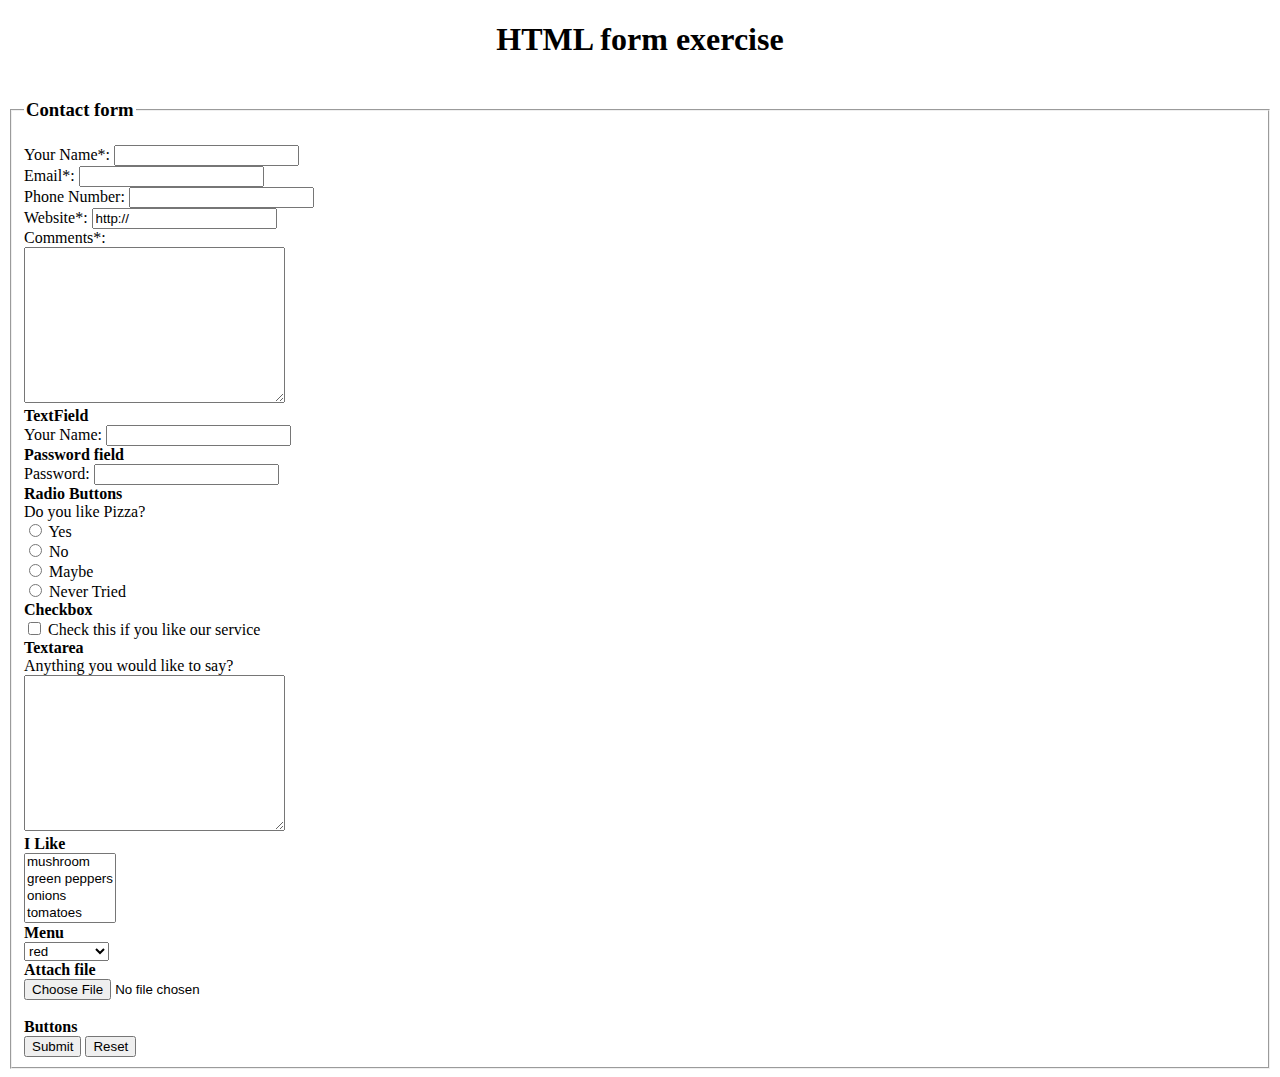
<file: index.html>
<!DOCTYPE html>
<html lang="en">
<head>
	<meta charset="UTF-8">
	<title>Html-excercise</title>
	<meta name="viewport" content="width=device-width, initial-scale=1.0">
	<meta name="description" content="This is html exercise.">
	<meta name="keywords" content="HTML, Exercise">
	<meta name="author" content="Abhishek kanojia">
</head>
<body>

  <h1 align="center"><strong>HTML form exercise</strong></h1>

<form action="register.php">
  <fieldset>
    <legend><h3>Contact form</h3></legend>

    <label>Your Name*: </label><input type="text" name="username" required><br>

    <label>Email*: </label><input type="email" name="email" required><br>

    <label>Phone Number:</label> <input type="text" name="phone" maxlength="10"><br>

    <label>Website*: </label><input type="url" name="website" value="http://" required=""><br>
    <label>Comments*:</label><br>
    <textarea name="comment" cols="30" name="comments" rows="10"></textarea><br>
    <b>TextField</b><br>
    <label>Your Name: </label><input type="password" name="password" required=""><br>

    <b>Password field</b> <br>
    <label>Password: </label><input type="password" name="password" required=""><br>

    <b>Radio Buttons</b>
    <br>

    <label>Do you like Pizza?</label>
    <br>
    <input type="radio" name="test3" value="yes"> Yes
    <br>
    <input type="radio" name="test3" value="no"> No
    <br>
    <input type="radio" name="test3" value="maybe"> Maybe
    <br>
    <input type="radio" name="test3" value="never_tried"> Never Tried

    <br>
    <b>Checkbox</b>
    <br>

    <input type="checkbox" name="vehicle" value="liked"> Check this if you like our service <br>

    <b>Textarea</b>
    <br>

    <label>Anything you would like to say?</label><br>
    <textarea name="" id="" cols="30" name="comment_two" rows="10"></textarea><br>

    <b>I Like</b>
    <br>
    <select name="food" multiple>
      <option value="mushroom">mushroom</option>
      <option value="green peppers">green peppers</option>
      <option value="onions">onions</option>
      <option value="tomatoes">tomatoes</option>
      <option value="olives">olives</option>
    </select><br>

    <b>Menu</b>
    <br>

    <select name="color">
      <option value="red">red</option>
      <option value="green">green</option>
      <option value="blue">blue</option>
      <option value="light-red">light red</option>
      <option value="light-green">light green</option>
    </select><br>

    <b>Attach file</b>
    <br>
    <input type="file" name="upload">
    <br>
    <br>
    <b>Buttons</b><br>
    <input type="submit">
    <input type="reset">
  </fieldset>
</form>
</body>
</html>
</file>
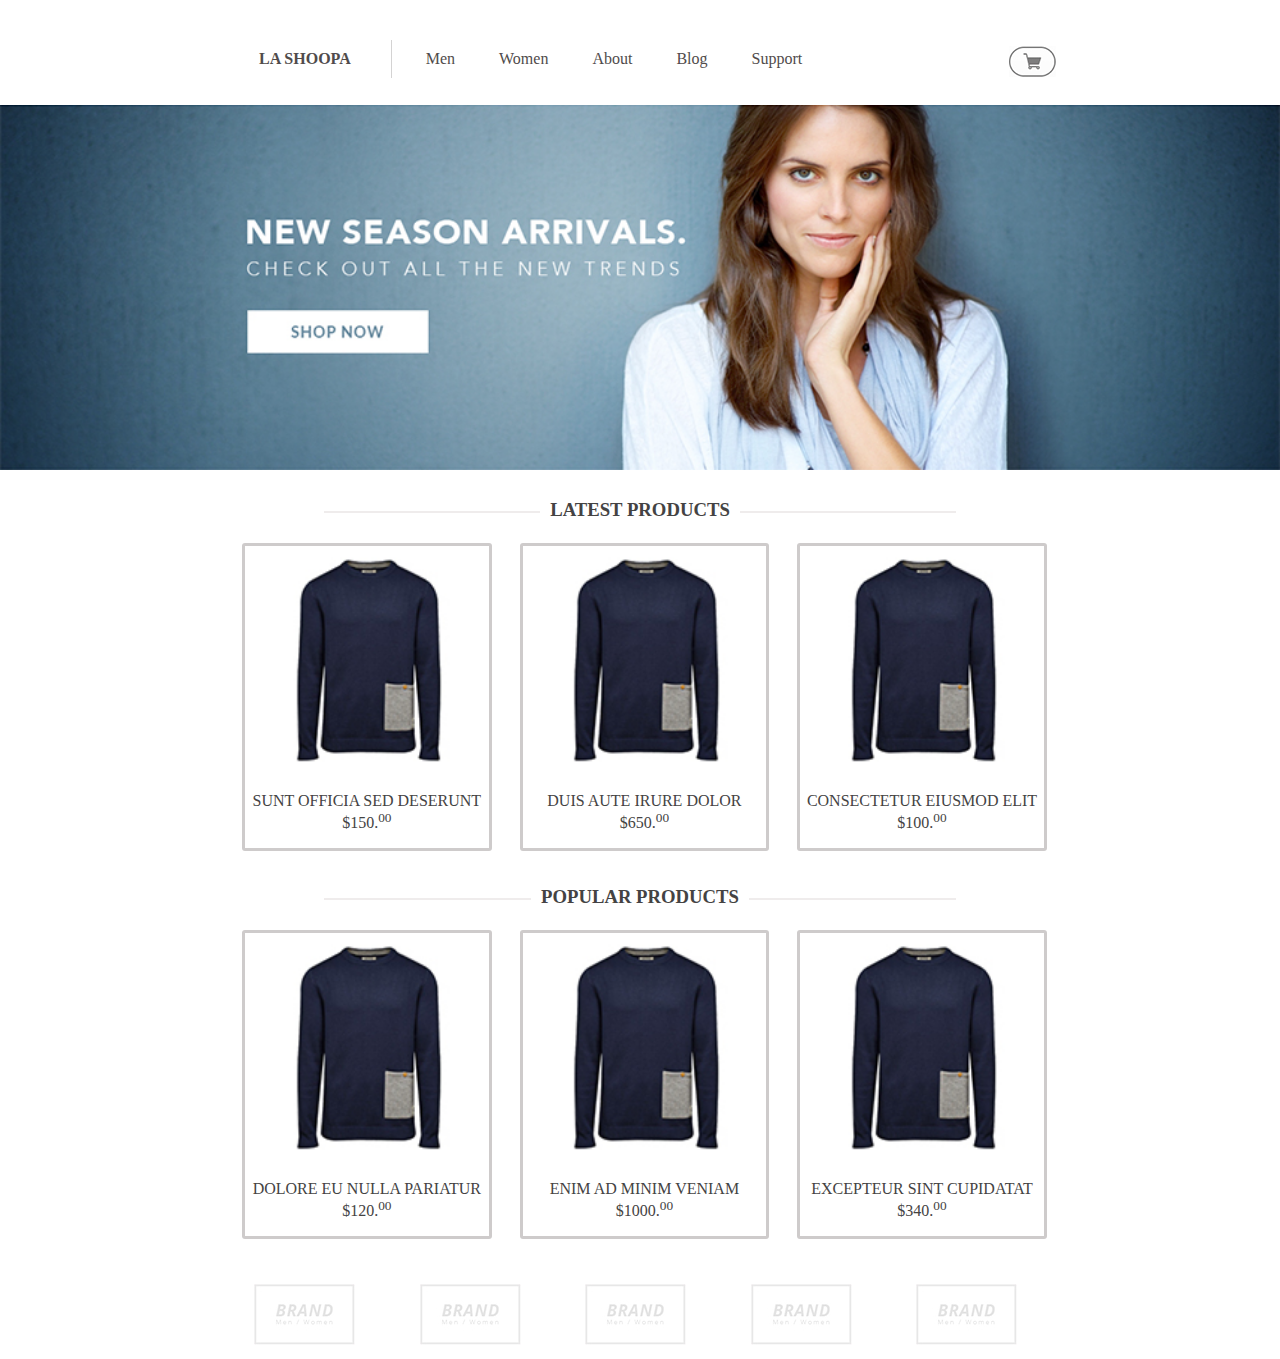
<file: exercise3/index.html>
<!DOCTYPE html>
<html>
  <head>
    <meta charset="utf-8">
    <link rel="stylesheet" href="style.css">
    <title>HTML | exercise 3</title>
  </head>
  <body>
    <div class="page-container">
      <nav class="nav-default">
        <li class="brand"><a class="brand-text" href="/">LA SHOOPA</a></li>
        <li><a href="/men.html">Men</a></li>
        <li><a href="/women.html">Women</a></li>
        <li><a href="/about.html">About</a></li>
        <li><a href="/blog.html">Blog</a></li>
        <li><a href="/support.html">Support</a></li>
        <ul class="pull-right">
          <li><a href="/cart.html"><img class="cart-icon" src="icon-cart.jpg" alt="cart-logo"></a></li>
        </ul>
      </nav>
    </div>

    <img src="header-img.jpg" class="responsive" alt="LaShoopa header image">

    <div class="page-container">
      <h3 class="head"><span>LATEST PRODUCTS</span></h3>
      <div class="container-lg-pad">
        <div class="col-md-4">
          <div class="product-box">
            <img src="product-img.jpg" class="responsive" alt="product-img-1">
            <p class="product-details">
              SUNT OFFICIA SED DESERUNT <br>
              <span class="text-center">$150.<sup>00</sup></span>
            </p>
          </div>
        </div>
        <div class="col-md-4">
          <div class="product-box">
            <img src="product-img.jpg" class="responsive" alt="product-img-1">
            <p class="product-details">
              DUIS AUTE IRURE DOLOR <br>
              <span class="text-center">$650.<sup>00</sup></span>
            </p>
          </div>
        </div>
        <div class="col-md-4">
          <div class="product-box">
            <img src="product-img.jpg" class="responsive" alt="product-img-1">
            <p class="product-details">
              CONSECTETUR EIUSMOD ELIT <br>
              <span class="text-center">$100.<sup>00</sup></span>
            </p>
          </div>
        </div>
      </div>
    </div>

    <div class="page-container">
      <h3 class="head"><span>POPULAR PRODUCTS</span></h3>
      <div class="container-lg-pad">
        <div class="col-md-4">
          <div class="product-box">
            <img src="product-img.jpg" class="responsive" alt="product-img-1">
            <p class="product-details">
              DOLORE EU NULLA PARIATUR <br>
              <span class="text-center">$120.<sup>00</sup></span>
            </p>
          </div>
        </div>
        <div class="col-md-4">
          <div class="product-box">
            <img src="product-img.jpg" class="responsive" alt="product-img-1">
            <p class="product-details">
              ENIM AD MINIM VENIAM <br>
              <span class="text-center">$1000.<sup>00</sup></span>
            </p>
          </div>
        </div>
        <div class="col-md-4">
          <div class="product-box">
            <img src="product-img.jpg" class="responsive" alt="product-img-1">
            <p class="product-details">
              EXCEPTEUR SINT CUPIDATAT <br>
              <span class="text-center">$340.<sup>00</sup></span>
            </p>
          </div>
        </div>
      </div>
    </div>

    <div class="page-container">
      <div class="col-md-1">
        <img src="brand-img.jpg" class="brand-img" alt="brand-image">
      </div>
      <div class="col-md-1">
        <img src="brand-img.jpg" class="brand-img" alt="brand-image">
      </div>
      <div class="col-md-1">
        <img src="brand-img.jpg" class="brand-img" alt="brand-image">
      </div>
      <div class="col-md-1">
        <img src="brand-img.jpg" class="brand-img" alt="brand-image">
      </div>
      <div class="col-md-1">
        <img src="brand-img.jpg" class="brand-img" alt="brand-image">
      </div>
    </div>
  </body>
</html>
</file>
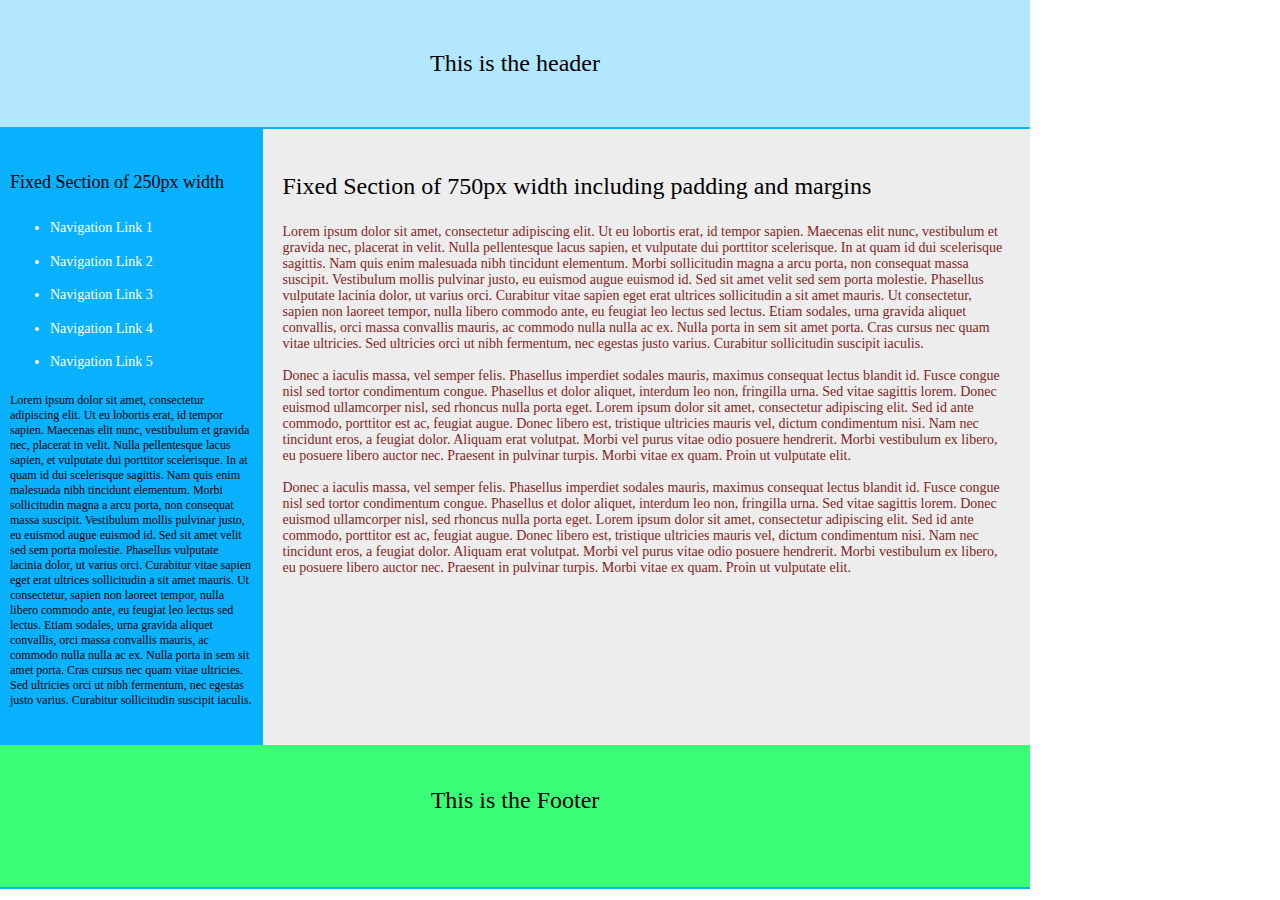
<file: exercise-2.html>
<!DOCTYPE html>
<html lang="en">
<head>
  <meta charset="UTF-8">
  <title>HTML | Exercise 2</title>
  <link rel="stylesheet" href="./css/ex-2.css">
</head>
<body>
  <div class="header text-center tahoma">
    This is the header
  </div>
  
  <div class="flex-container">
    <div class="mid-3">
      <p id="small-section">Fixed Section of 250px width</p>
      <ul>
        <li><a href="#">Navigation Link 1</a></li>
        <li><a href="#">Navigation Link 2</a></li>
        <li><a href="#">Navigation Link 3</a></li>
        <li><a href="#">Navigation Link 4</a></li>
        <li><a href="#">Navigation Link 5</a></li>
      </ul>
      <p class="small-text">
        Lorem ipsum dolor sit amet, consectetur adipiscing elit. Ut eu lobortis erat, id tempor sapien. Maecenas elit nunc, vestibulum et gravida nec, placerat in velit. Nulla pellentesque lacus sapien, et vulputate dui porttitor scelerisque. In at quam id dui scelerisque sagittis. Nam quis enim malesuada nibh tincidunt elementum. Morbi sollicitudin magna a arcu porta, non consequat massa suscipit. Vestibulum mollis pulvinar justo, eu euismod augue euismod id. Sed sit amet velit sed sem porta molestie. Phasellus vulputate lacinia dolor, ut varius orci. Curabitur vitae sapien eget erat ultrices sollicitudin a sit amet mauris. Ut consectetur, sapien non laoreet tempor, nulla libero commodo ante, eu feugiat leo lectus sed lectus. Etiam sodales, urna gravida aliquet convallis, orci massa convallis mauris, ac commodo nulla nulla ac ex. Nulla porta in sem sit amet porta. Cras cursus nec quam vitae ultricies. Sed ultricies orci ut nibh fermentum, nec egestas justo varius. Curabitur sollicitudin suscipit iaculis.
      </p>
    </div>
    <div class="mid-9">
      <p class="mid-section">Fixed Section of 750px width including padding and margins</p>
      <p class="mid-text">
        Lorem ipsum dolor sit amet, consectetur adipiscing elit. Ut eu lobortis erat, id tempor sapien. Maecenas elit nunc, vestibulum et gravida nec, placerat in velit. Nulla pellentesque lacus sapien, et vulputate dui porttitor scelerisque. In at quam id dui scelerisque sagittis. Nam quis enim malesuada nibh tincidunt elementum. Morbi sollicitudin magna a arcu porta, non consequat massa suscipit. Vestibulum mollis pulvinar justo, eu euismod augue euismod id. Sed sit amet velit sed sem porta molestie. Phasellus vulputate lacinia dolor, ut varius orci. Curabitur vitae sapien eget erat ultrices sollicitudin a sit amet mauris. Ut consectetur, sapien non laoreet tempor, nulla libero commodo ante, eu feugiat leo lectus sed lectus. Etiam sodales, urna gravida aliquet convallis, orci massa convallis mauris, ac commodo nulla nulla ac ex. Nulla porta in sem sit amet porta. Cras cursus nec quam vitae ultricies. Sed ultricies orci ut nibh fermentum, nec egestas justo varius. Curabitur sollicitudin suscipit iaculis.
        <br><br>
        Donec a iaculis massa, vel semper felis. Phasellus imperdiet sodales mauris, maximus consequat lectus blandit id. Fusce congue nisl sed tortor condimentum congue. Phasellus et dolor aliquet, interdum leo non, fringilla urna. Sed vitae sagittis lorem. Donec euismod ullamcorper nisl, sed rhoncus nulla porta eget. Lorem ipsum dolor sit amet, consectetur adipiscing elit. Sed id ante commodo, porttitor est ac, feugiat augue. Donec libero est, tristique ultricies mauris vel, dictum condimentum nisi. Nam nec tincidunt eros, a feugiat dolor. Aliquam erat volutpat. Morbi vel purus vitae odio posuere hendrerit. Morbi vestibulum ex libero, eu posuere libero auctor nec. Praesent in pulvinar turpis. Morbi vitae ex quam. Proin ut vulputate elit.
        <br><br>
        Donec a iaculis massa, vel semper felis. Phasellus imperdiet sodales mauris, maximus consequat lectus blandit id. Fusce congue nisl sed tortor condimentum congue. Phasellus et dolor aliquet, interdum leo non, fringilla urna. Sed vitae sagittis lorem. Donec euismod ullamcorper nisl, sed rhoncus nulla porta eget. Lorem ipsum dolor sit amet, consectetur adipiscing elit. Sed id ante commodo, porttitor est ac, feugiat augue. Donec libero est, tristique ultricies mauris vel, dictum condimentum nisi. Nam nec tincidunt eros, a feugiat dolor. Aliquam erat volutpat. Morbi vel purus vitae odio posuere hendrerit. Morbi vestibulum ex libero, eu posuere libero auctor nec. Praesent in pulvinar turpis. Morbi vitae ex quam. Proin ut vulputate elit.
      </p>
    </div>
  </div>
  
 <footer class="footer">
   This is the Footer
 </footer>
</body>
</html>
</file>
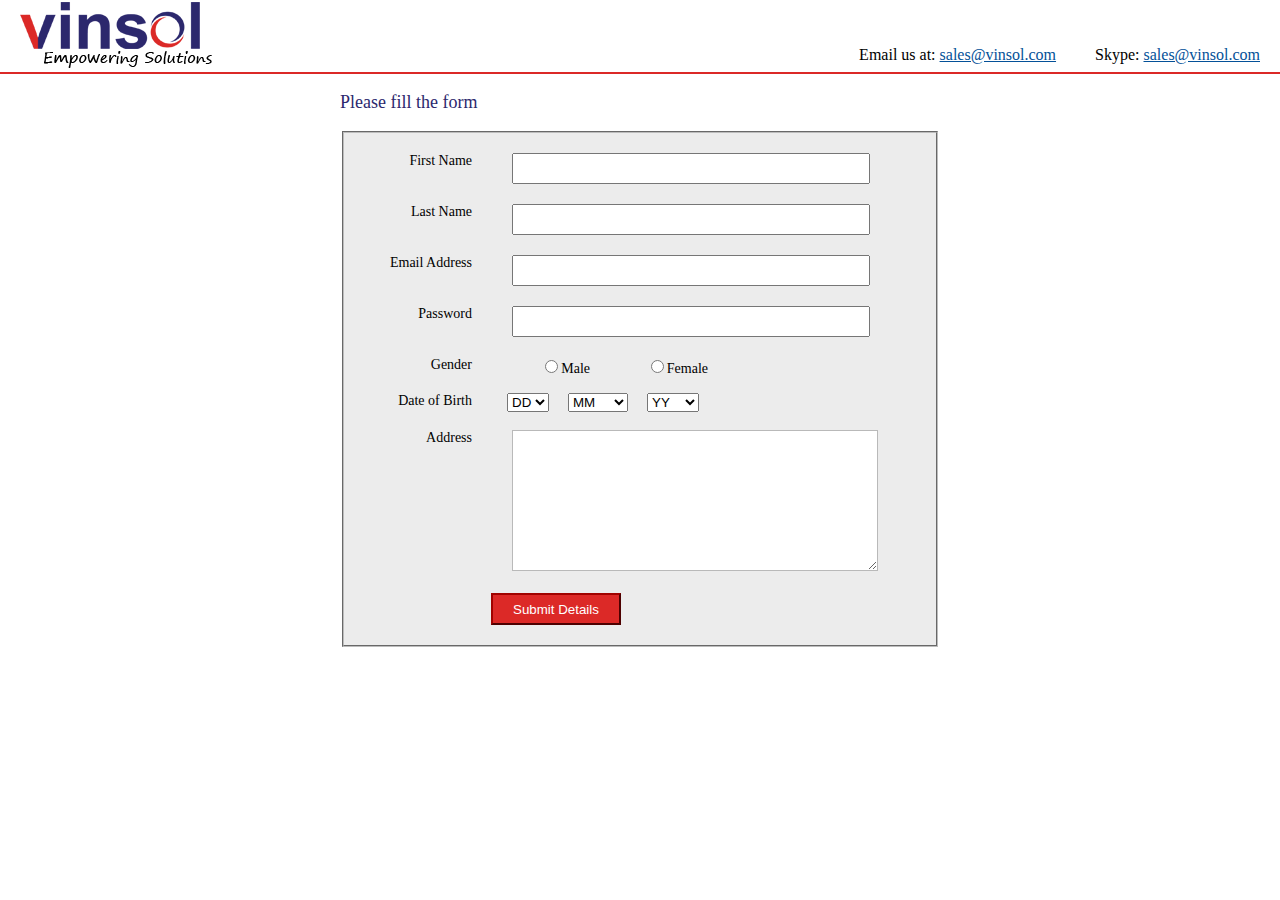
<file: exercise-3.html>
<!DOCTYPE html>
<html lang="en">
<head>
  <meta charset="UTF-8">
  <title>HTML | Exercise -3</title>
  <link rel="stylesheet" href="./css/ex-3.css">
</head>

<body>

  <div class="header">
    <img src="./img/vinsol-logo.png" alt="" class="img-responsive">
    <p class="pull-right contact-info">
      <span class="info">Email us at: <a class="link" href="mailto:sales@vinsol.com">sales@vinsol.com</a></span>
      <span class="info">Skype: <a class="link" href="skype:sales@vinsol.com">sales@vinsol.com</a></span>
    </p>
  </div>


    <div class="mid">
        <form action="contact.php" method="POST">
            <p class="form-title">Please fill the form</p>
            <fieldset>
                <label for="fname">First Name</label>
                <input type="text" class="field" name="firstname" id="fname"><br>

                <label for="lname">Last Name</label>
                <input type="text" class="field" name="lname" id="lname"><br>

                <label for="email">Email Address</label>
                <input type="text" name="email" id="email" class="field"><br>

                <label for="passwd">Password</label>
                <input type="password" class="field" name="password" id="passwd"><br>

                <label>Gender</label>
                <label class="inline"><input type="radio" name="gender" id="male" value="male">Male</label>
                <label class="inline"><input type="radio" name="gender" id="female" value="female">Female</label>


                <br><br>
                <label for="dob">Date of Birth</label>

              <select name="day" id="dob">
                <option selected>DD</option>
                <option value="1">1</option>
                <option value="2">2</option>
                <option value="3">3</option>
                <option value="4">4</option>
                <option value="5">5</option>
                <option value="6">6</option>
                <option value="7">7</option>
                <option value="8">8</option>
                <option value="9">9</option>
                <option value="10">10</option>
                <option value="11">11</option>
                <option value="12">12</option>
                <option value="13">13</option>
                <option value="14">14</option>
                <option value="15">15</option>
                <option value="16">16</option>
                <option value="17">17</option>
                <option value="18">18</option>
                <option value="19">19</option>
                <option value="20">20</option>
                <option value="21">21</option>
                <option value="22">22</option>
                <option value="23">23</option>
                <option value="24">24</option>
                <option value="25">25</option>
                <option value="26">26</option>
                <option value="27">27</option>
                <option value="28">28</option>
                <option value="29">29</option>
                <option value="30">30</option>
                <option value="31">31</option>
              </select>

              <select name="month">
                <option selected="">MM</option>
                <option value="1">jan</option>
                <option value="2">feb</option>
                <option value="3">march</option>
                <option value="4">april</option>
                <option value="5">may</option>
                <option value="6">june</option>
                <option value="7">july</option>
                <option value="8">aug</option>
                <option value="9">sept</option>
                <option value="10">oct</option>
                <option value="11">nov</option>
                <option value="12">dec</option>
              </select>

              <select name="year">
                <option selected="">YY</option>
                <option value="1991">1991</option>
                <option value="1992">1992</option>
                <option value="1993">1993</option>
                <option value="1994">1994</option>
                <option value="1995">1995</option>
                <option value="1996">1996</option>
                <option value="1997">1997</option>
                <option value="1998">1997</option>
                <option value="1999">1999</option>
                <option value="2001">2001</option>
                <option value="2002">2002</option>
                <option value="2003">2003</option>
              </select>

                <br>
                <br>

                <label for="address">Address</label>
                <textarea id="address" name="address" cols="30" rows="10"></textarea>
                <br>
                <br>
                <input type="submit" class="btn-submit" value="Submit Details">
            </fieldset>
        </form>
    </div>
</body>
</html>
</file>
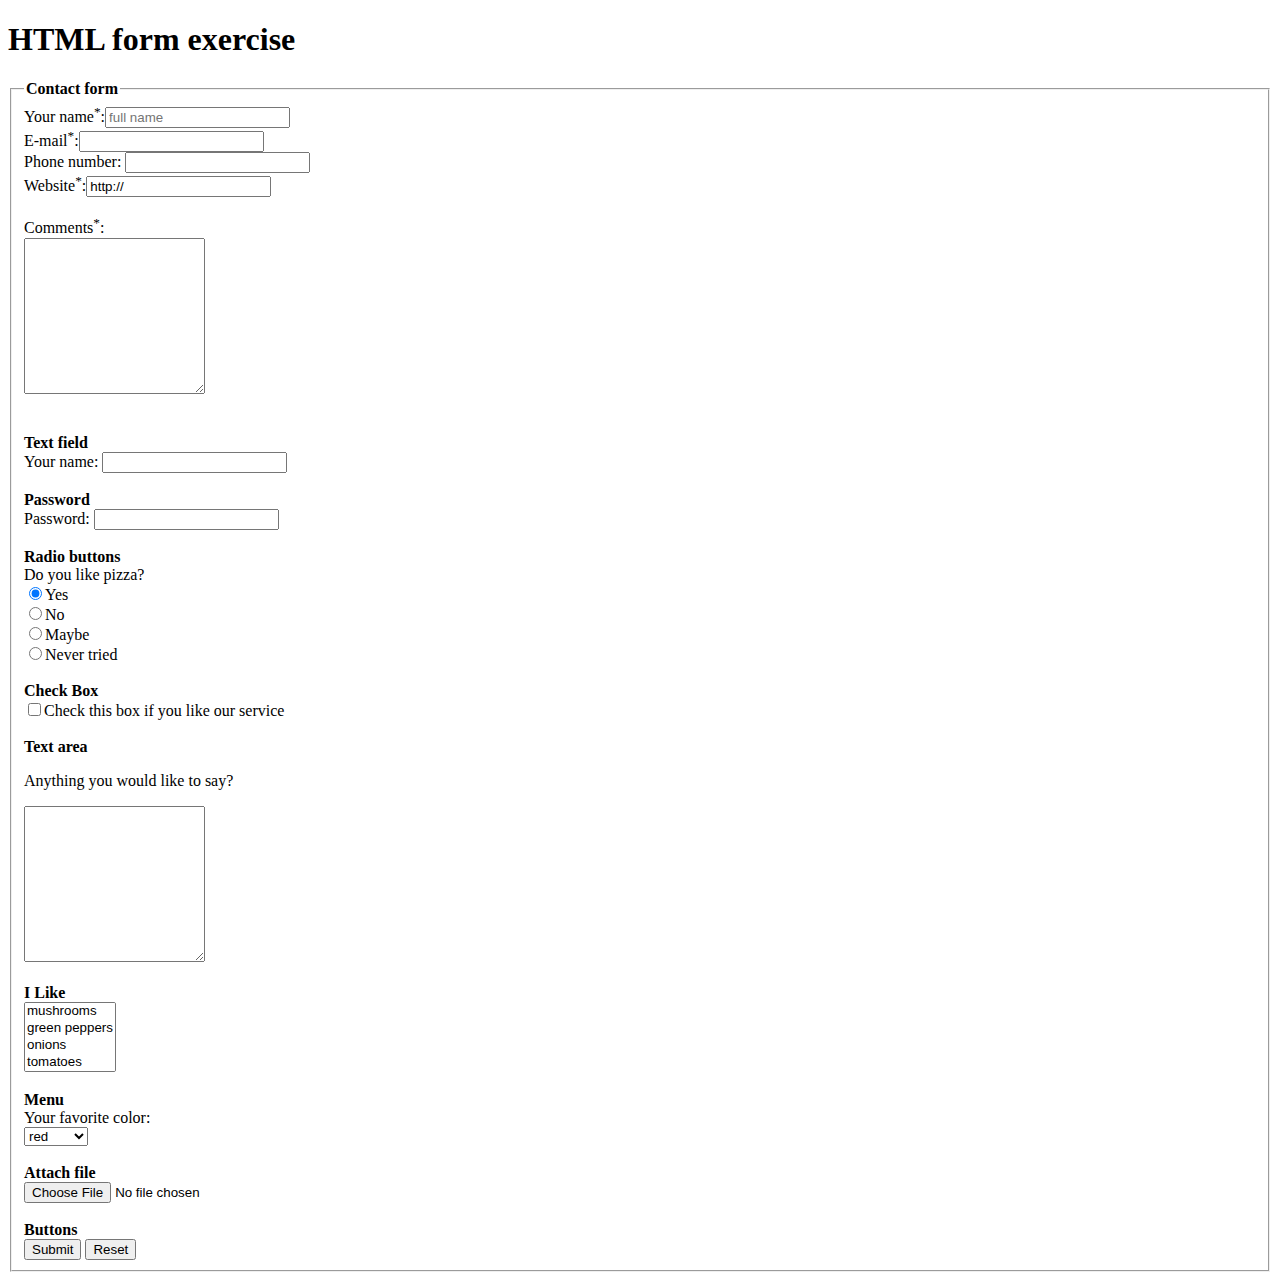
<file: test.html>
<!DOCTYPE html>
<head>
<meta name="viewport" content="width=device-width, initial-scale=1.0">
</head>
<h1> HTML form exercise </h1>
<fieldset >
  <legend><b>Contact form</b></legend>
  <form>
    <label>Your name<sup>*</sup>:</label><input type="text" name="first name" placeholder="full name" required><br>
    <label>E-mail<sup>*</sup>:</label><input type="email" name="mail" required><br>
    <label>Phone number: </label><input type='tel' name='number' pattern="^[7-9]\d{9}$"><br>
    <label>Website<sup>*</sup>:</label><input type="url" name="Website" value="http://" required><br><br>
    Comments<sup>*</sup>:<br>
    <textarea rows=10 columns=10></textarea>
    <br><br><br>
    <b>Text field</b>
    <br>
    Your name: <input type="text" name="name"><br><br>
    <b>Password</b><br>
    Password: <input type="password" name="name"><br><br>
    <b>Radio buttons</b><br>
    Do you like pizza?<br>
    <input type="radio" name="pizza" value="yes" checked>Yes<br>
    <input type="radio" name="pizza" value="no">No<br>
    <input type="radio" name="pizza" value="Maybe">Maybe<br>
    <input type="radio" name="pizza" value="Never tried">Never tried<br><br>
    <b>Check Box</b><br>
    <input type="checkbox" name="service">Check this box if you like our service<br><br>
    <b>Text area</b><br>
    <p>Anything you would like to say?</p>
    <textarea rows=10 columns=140 name="suggestion"></textarea><br><br>
    <b>I Like</b><br>
    <select name="likes" multiple>
      <option value="mushrooms">mushrooms</option>
      <option value="green peppers">green peppers</option>
      <option value="onions">onions</option>
      <option value="tomatoes">tomatoes</option>
      <option value="olives">olives</option>
    </select>
    <br><br>
    <b>Menu</b><br>
    Your favorite color:<br>
    <select name="color">
      <option value="red">red</option>
      <option value="black">black</option>
      <option value="green">green</option>
      <option value="orange">orange</option>
      <option value="purple">purple</option>
    </select>
    <br><br>
    <b>Attach file</b><br>
    <input type="file">
    <br><br>
    <b>Buttons</b><br>
    <input type="submit">
    <input type="reset">
    </form>
</fieldset>
</html>
</file>
<file: exercise3/style.css>
html, body{
  margin: 0;
  color: #444343;
}
.page-container{
  width: 65%;
  margin: 0 auto;
  padding-top: 25px;
}

.nav-default{
  padding: 15px 0px 5px 5px;
  margin: 0 auto;
  display: block;
  height: 60px;
}
.nav-default > li{
  display: inline-block;
  color: black;
  margin-left: 20px;
  padding: 10px 10px;
}

.nav-default a{
  color: #504b4b;
  text-decoration: none;
}
li.brand{
  color: #504b4b;
  font-weight: bolder;
  border-right: 1px solid #d4d3d3;
  padding-right: 40px;
}

.pull-right{
  float: right;
}

ul{
  list-style-type: none;
}

.cart-icon{
  vertical-align: middle;
  margin-top: -10px;
}
.responsive{
  width: 100%;
}
.nav-default{
  color: #52565a;
}
h3.head{
  text-align: center;
  display: block;
  line-height: 0.1em;
  margin: 10px 100px 20px 100px;
  border-bottom: 2px solid #efecec;
}
.col-md-4{
  width: 30%;
  padding: 10px 10px;
  margin-left: 8px;
  display: inline-block;
  margin-right: -4px;
}
.product-box{
  border: 3px solid #cecbcb;
  border-radius: 3px;
}
.product-box > img {
  width: 70%;
  margin: 0 auto;
  display: block;
}
.product-details{
  text-align: center;
}
.brand-img{
  display: block;
  margin: 0 auto;
}

.brand-container{
  width: 72%;
  margin-left: 204px;
}
.col-md-1{
  width: 17%;
  display: inline-block;
  padding:10px 10px;
}
h3  span{
  padding:0 10px;
  background-color: white;
}
</file>
<file: css/ex-2.css>
html,body{
  margin: 0px 0px;
  padding: 0px 0px;
  overflow-x: hidden;
  font-family: 'tahoma';
}
.flex-container {
  display: -webkit-flex;
  display: flex;
  width: 1030px;
  height: auto;
}
.mid-3{
  width: 250px;
  margin:0px;
  background: #0ab1ff;
  padding: 25px 10px;
}
.mid-9{
  background: #ededed;
  padding: 20px;
  width: 750px;
}
#small-section{
  font-size: 18px;
}
.mid-3,.mid-9,.mid-12{
  float: left;
  display: inline-block;
}

ul, ul> li> a{
  font-size: 14px;
  color: white;
  text-decoration: none;
  line-height: 2.4;
}

.header{
  width: 1000px;
  background-color: #b2e7ff;
  vertical-align: middle;
  border-bottom: 2px solid #0ab1ff;
  font-size: 24px;
  padding: 50px 15px;
}

p.mid-text{
  color: #802525;
  font-size: 14px;
}

.text-center{
  text-align: center;
}

.left-align{
  
}

.text-left{
  text-align: left;
}

p.mid-text{
  color: #802525;
  font-size: 14px;
}

.small-text{
  font-size: 12px;
}

.mid-section{
  font-size: 24px;
}

footer{
  width: 1030px;
  height: 100px;
  display: block;
  text-align: center;
  background: #3cff78;
  font-size: 24px;
  padding-top: 42px;  
  border-bottom: 2px solid #0ab1ff;
  clear: both;
}

.foot-text{
  vertical-align: middle;
}
</file>
<file: css/ex-3.css>
html, body{
  overflow-x: hidden;
  margin: 0px;
  font-family: 'tahoma';
}
div.header{
  border-bottom: 2px solid #db2927;
  display: block;
  padding:0px 20px;
}

.header-img{
  float: left;
}
.pull-right{
  float: right;
}
.contact-info{
  margin-top:46px;
}
.link{
  color: #045198;
}
span.info{
  margin-left: 35px;
}

.input{
  width: 73%;
}

.btn-submit{
  background-color: #dc2927;
  border-color: #a10200;
  width: 130px;
  height: 32px;
  text-align: center;
  color: white;
  margin-left: 117px;
}

.mid{
  display: block;
  margin: 0 auto;
}
.field{
  width: 350px;
  height: 25px;
  margin-bottom: 20px;
  margin-left: 20px;
  margin-right: 20px;
}
.form-title{
  color:#2c286d;
  font-size: 18px;
  text-align: left;
}
form
{
  margin:0 auto;
  width: 600px;
}

fieldset{
  background-color: #ececec;
  border-color: #bcbcbc;
  padding: 20px 0 20px 30px;
}

form label
{
  font-size: 14px;
  float: left;
  text-align: right;
  width: 7em;
  padding-right: 20px;
}

textarea
{
  border-color: #b9b9b9;
  width: 360px;
  height: 135px;
  margin-left: 20px;
}
select{
  margin-left: 15px;
}
/* comment added for test*/
</file>
